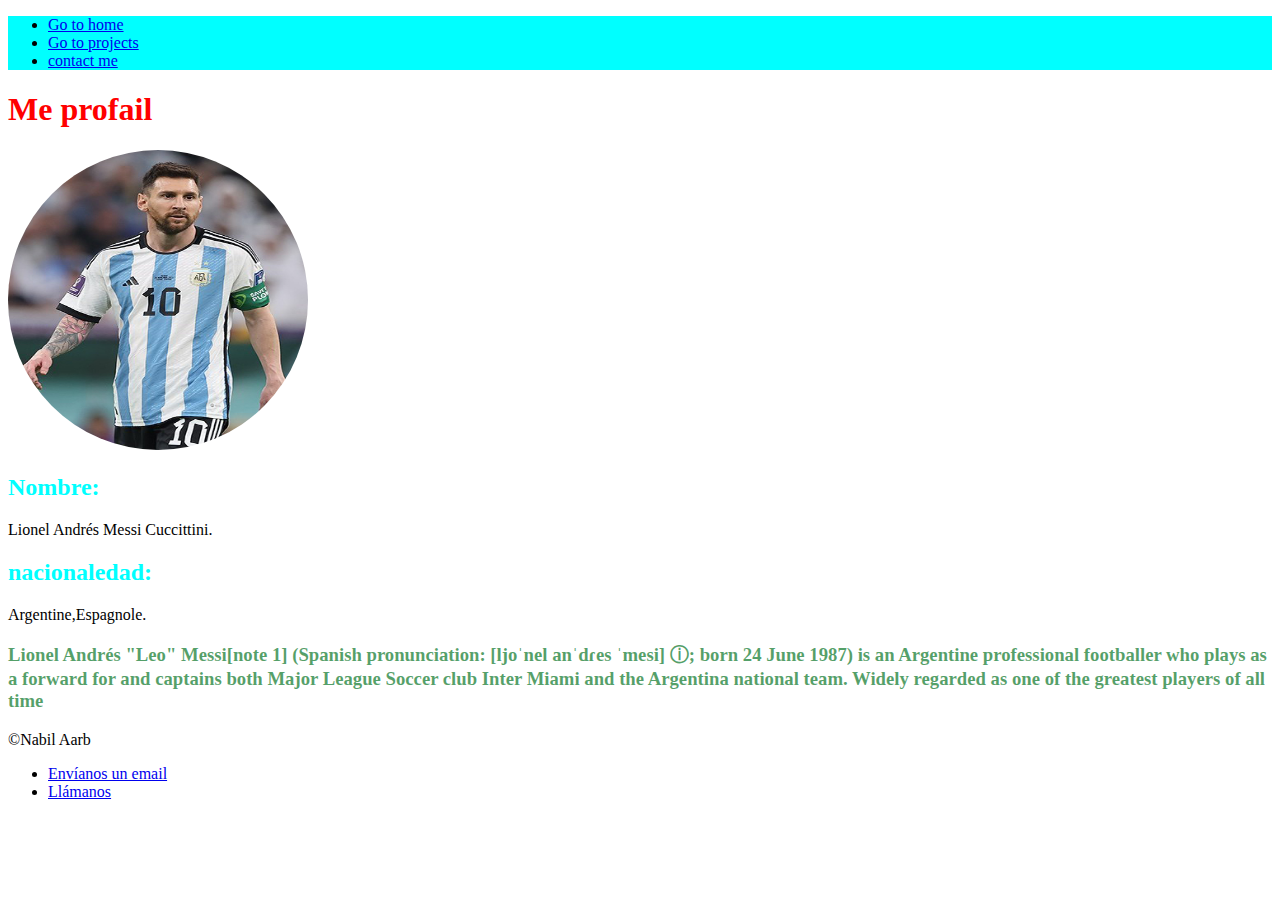
<file: index.html>
<!DOCTYPE html>
<html lang="en">
<head>
    <meta charset="UTF-8">
    <meta name="viewport" content="width=device-width, initial-scale=1.0">
    <title>Me profail</title>
</head>
<body> 
   <main>
       <article>
           <div>
            <ul style="background-color: aqua;">
                 <li><a href="index.html" title="Go to home"> Go to home</a></li>
                 <li><a href="proyecto.html" title="Go to rojects">Go to projects</a></li>
                 <li><a href="contact.html" title="contact me">contact me</a></li>
            </ul>
           </div>
        </article>
        <h1 style="color: red;">Me profail</h1>
           <img src="Lionel-Messi-Argentina-2022-FIFA-World-Cup_(cropped).jpg" style="border-radius: 50%;width: 300px;height: 300px;">
            <h2 style="color: aqua;">Nombre:</h2>
            <p>Lionel Andrés Messi Cuccittini. </p>
            <h2 style="color: aqua;">nacionaledad:</h2>
            <p>Argentine,Espagnole.</p>
            <h3 style="color: rgba(7, 117, 38, 0.687);">Lionel Andrés "Leo" Messi[note 1] (Spanish pronunciation: [ljoˈnel anˈdɾes ˈmesi] ⓘ; born 24 June 1987) is an Argentine professional footballer who plays as a forward for and captains both Major League Soccer club Inter Miami and the Argentina national team. Widely regarded as one of the greatest players of all time </h3>
    </main>  
    <footer>
        &copy;Nabil Aarb
    </footer>
    <ul>
        <li>
           <a href="mailto:contacto@ejemplo.com;">Envíanos un email</a>
         </li>
         <li>
            <a href="tel:+34600000000">Llámanos</a>
        </li>
     </ul>
</body>
</html>
</file>
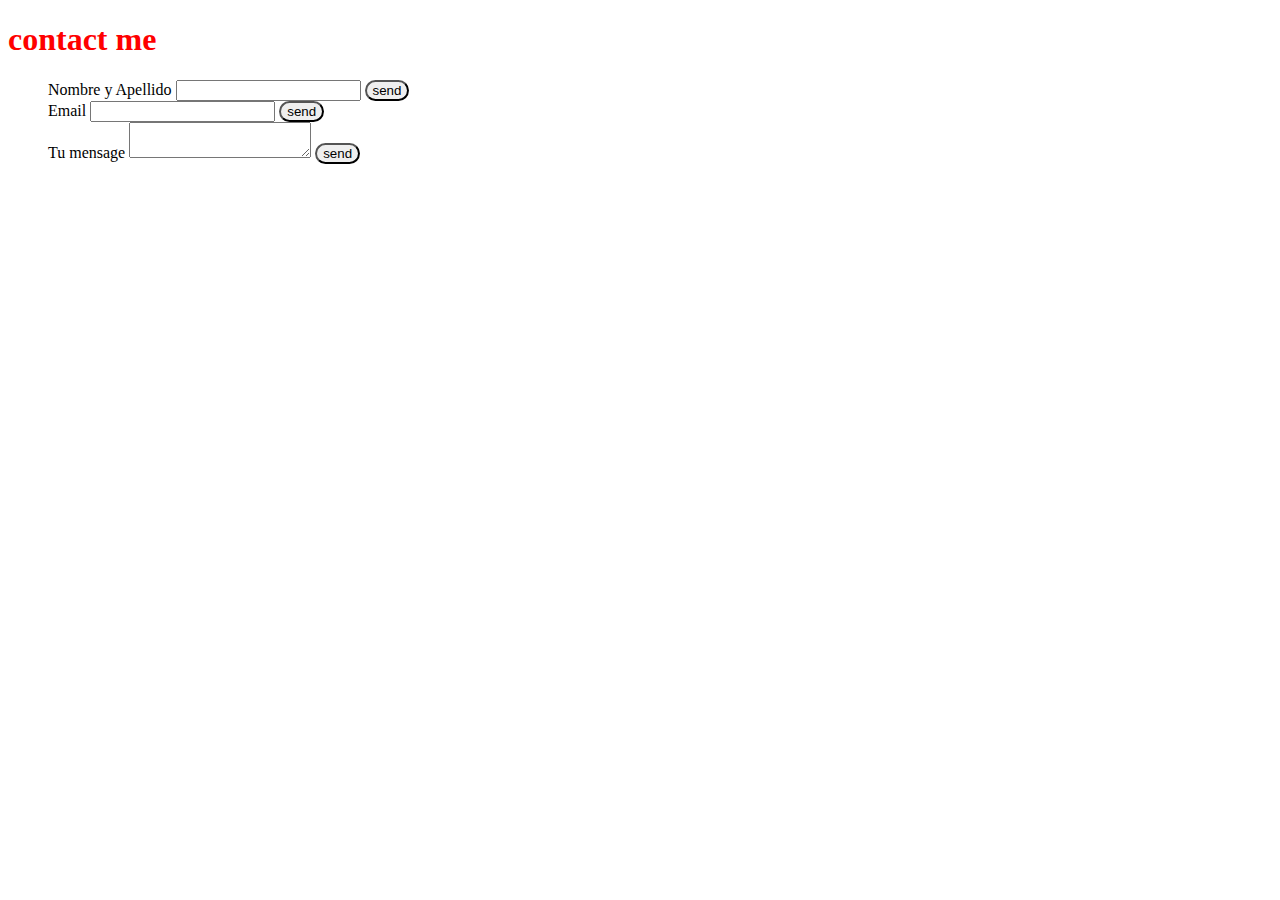
<file: contact.html>
<!DOCTYPE html>
<html lang="en">
<head>
    <meta charset="UTF-8">
    <meta name="viewport" content="width=device-width, initial-scale=1.0">
    <title>Document</title>
</head>
<body>
     <h1 style="color: red;">contact me </h1>
     <ul>
<div style="width: 100%;">
           <label for="">Nombre y Apellido</label>
           <input type="text" name="" id="">
           <button style="border-radius: 1rem ;">send</button>
        </div>   
<div style="width: 100%;">
            <label for="">Email</label>
            <input type="text" name="" id="email">
            <button style="border-radius: 1rem;">send</button>
        </div>
        <div style="width: 100%;">
           <label for="">Tu mensage</label>
           <textarea name="" id=""></textarea>
           <button style="border-radius: 1rem;">send</button>
        </div>
       
    </ul>
</body>
</html>
</file>
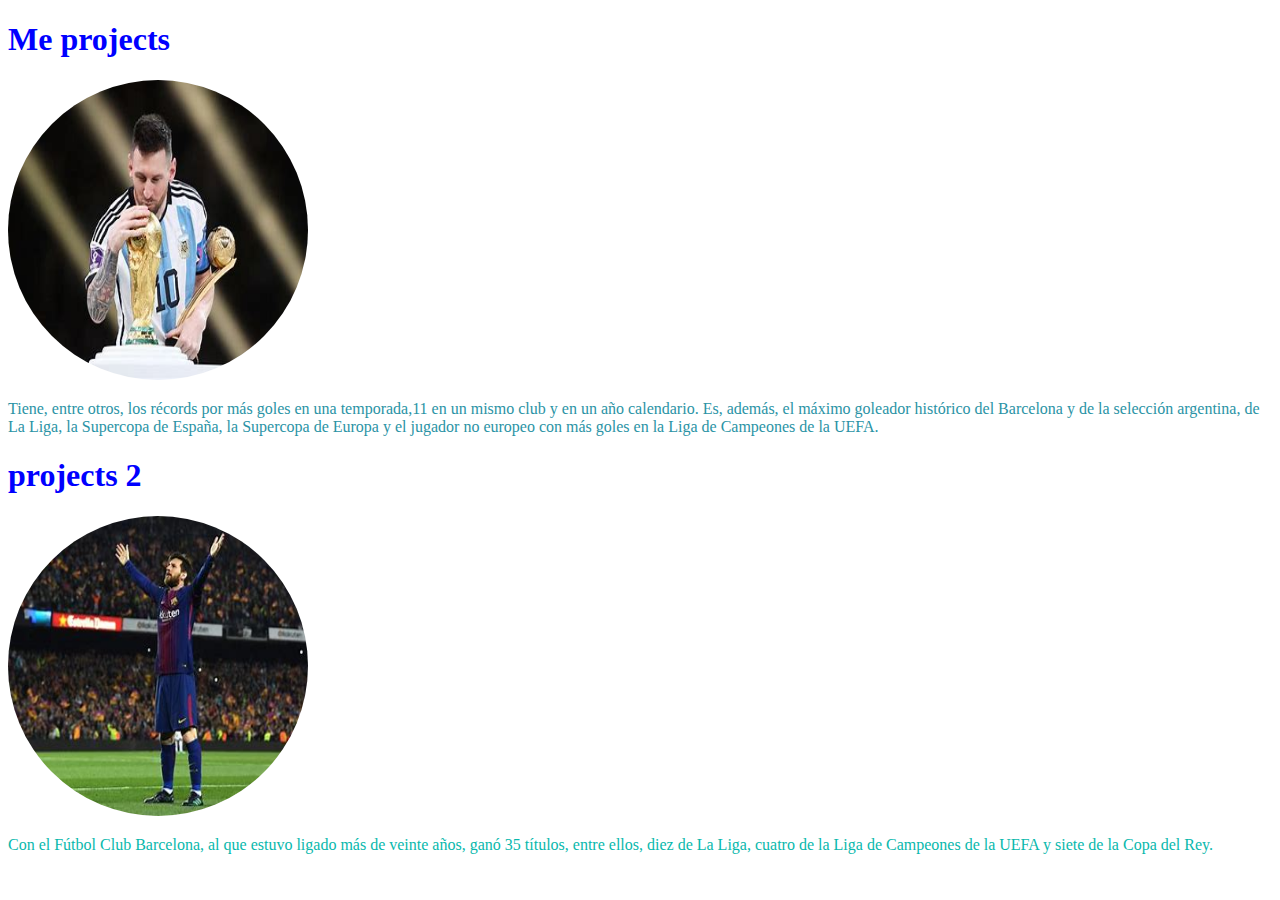
<file: proyecto.html>
<!DOCTYPE html>
<html lang="en">
<head>
    <meta charset="UTF-8">
    <meta name="viewport" content="width=device-width, initial-scale=1.0">
    <title>project</title>
</head>
<body>
    <article>
        <main>
            <div>
                <h1 style="color: blue;">Me projects</h1>
                    <img src="descargar (2).jfif" style="border-radius: 50%;width: 300px;height: 300px;">
                    <p style="color: rgb(42, 147, 165);">Tiene, entre otros, los récords por más goles en una temporada,11​ en un mismo club y en un año calendario. Es, además, el máximo goleador histórico del Barcelona y de la selección argentina, de La Liga, la Supercopa de España, la Supercopa de Europa y el jugador no europeo con más goles en la Liga de Campeones de la UEFA.</p>
                <h1 style="color: blue;">projects 2</h1>
                   <img src="OIP (1).jfif" style="width: 300px;height: 300px;border-radius: 50%;" >
                    <p style="color: rgb(8, 184, 172);">Con el Fútbol Club Barcelona, al que estuvo ligado más de veinte años, ganó 35 títulos, entre ellos, diez de La Liga, cuatro de la Liga de Campeones de la UEFA y siete de la Copa del Rey.</p>
            </div>
        </main>
    </article>
    
</body>
</html>
</file>
